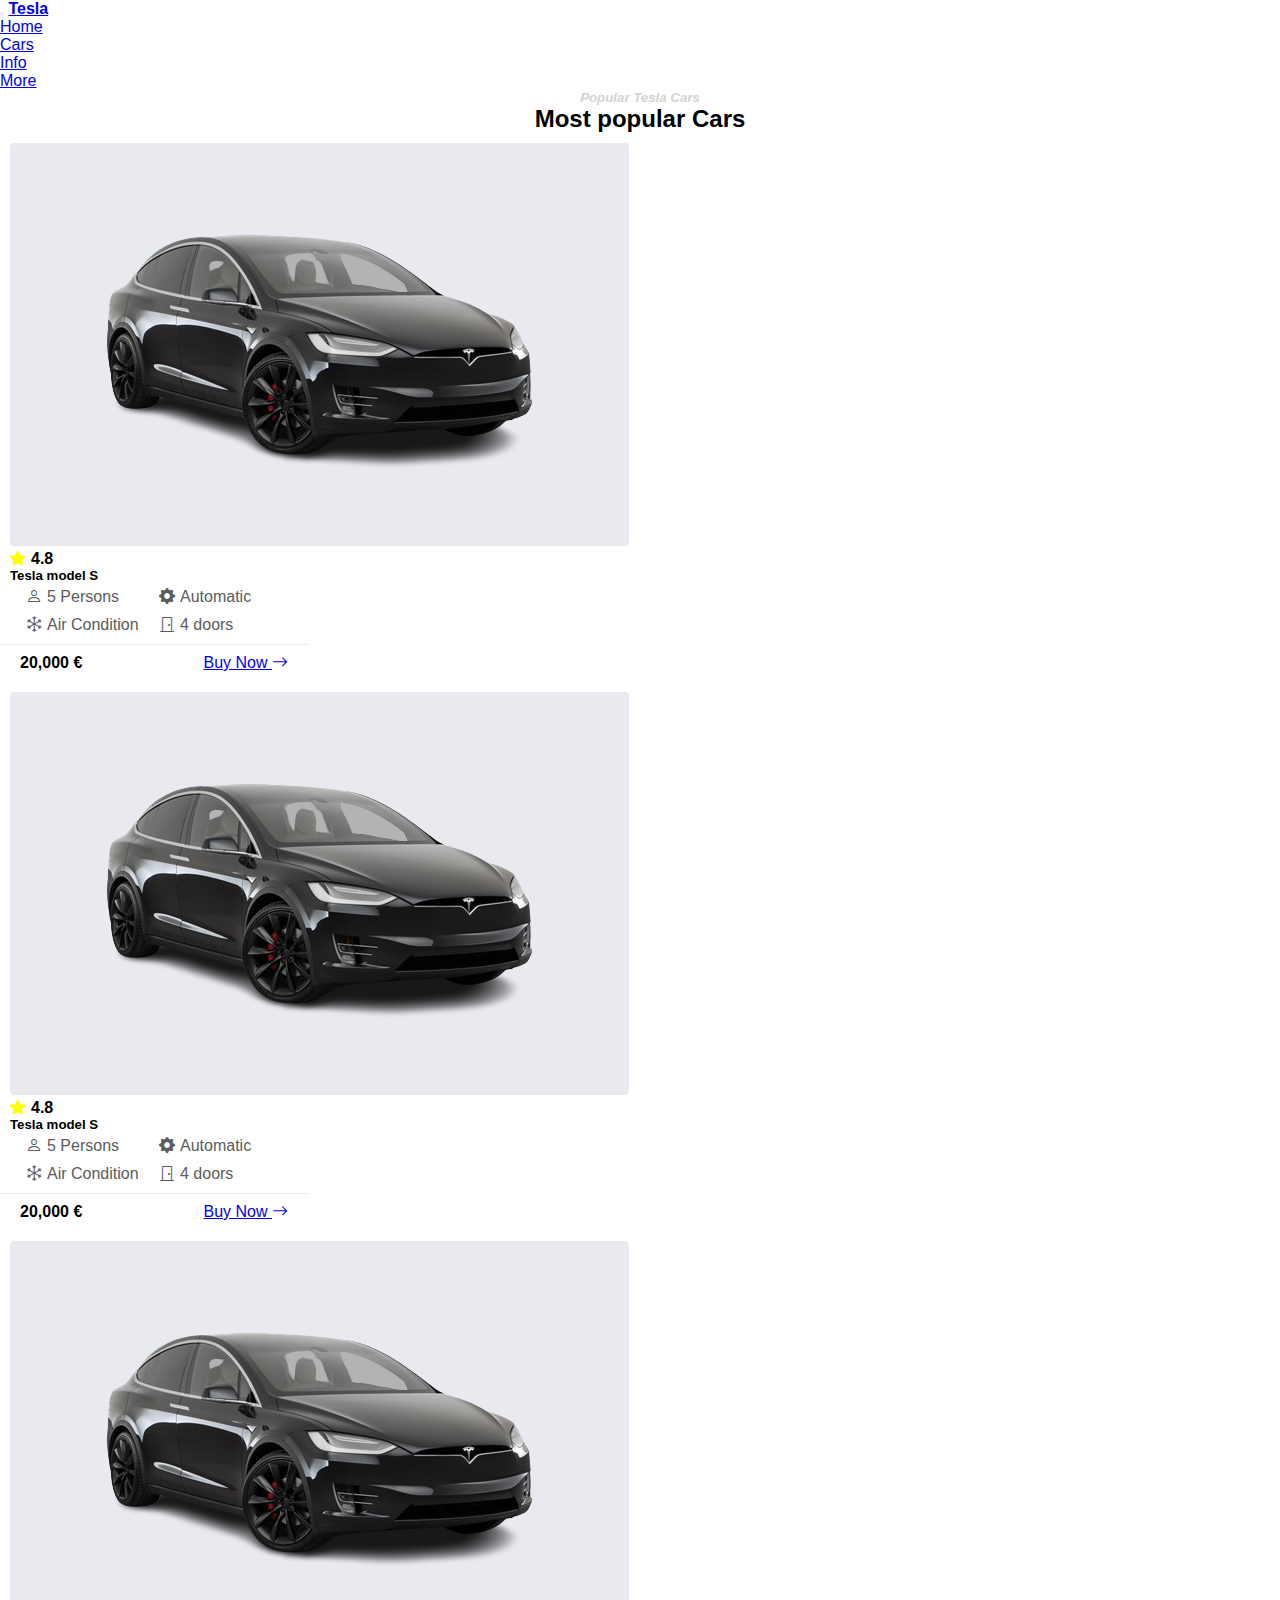
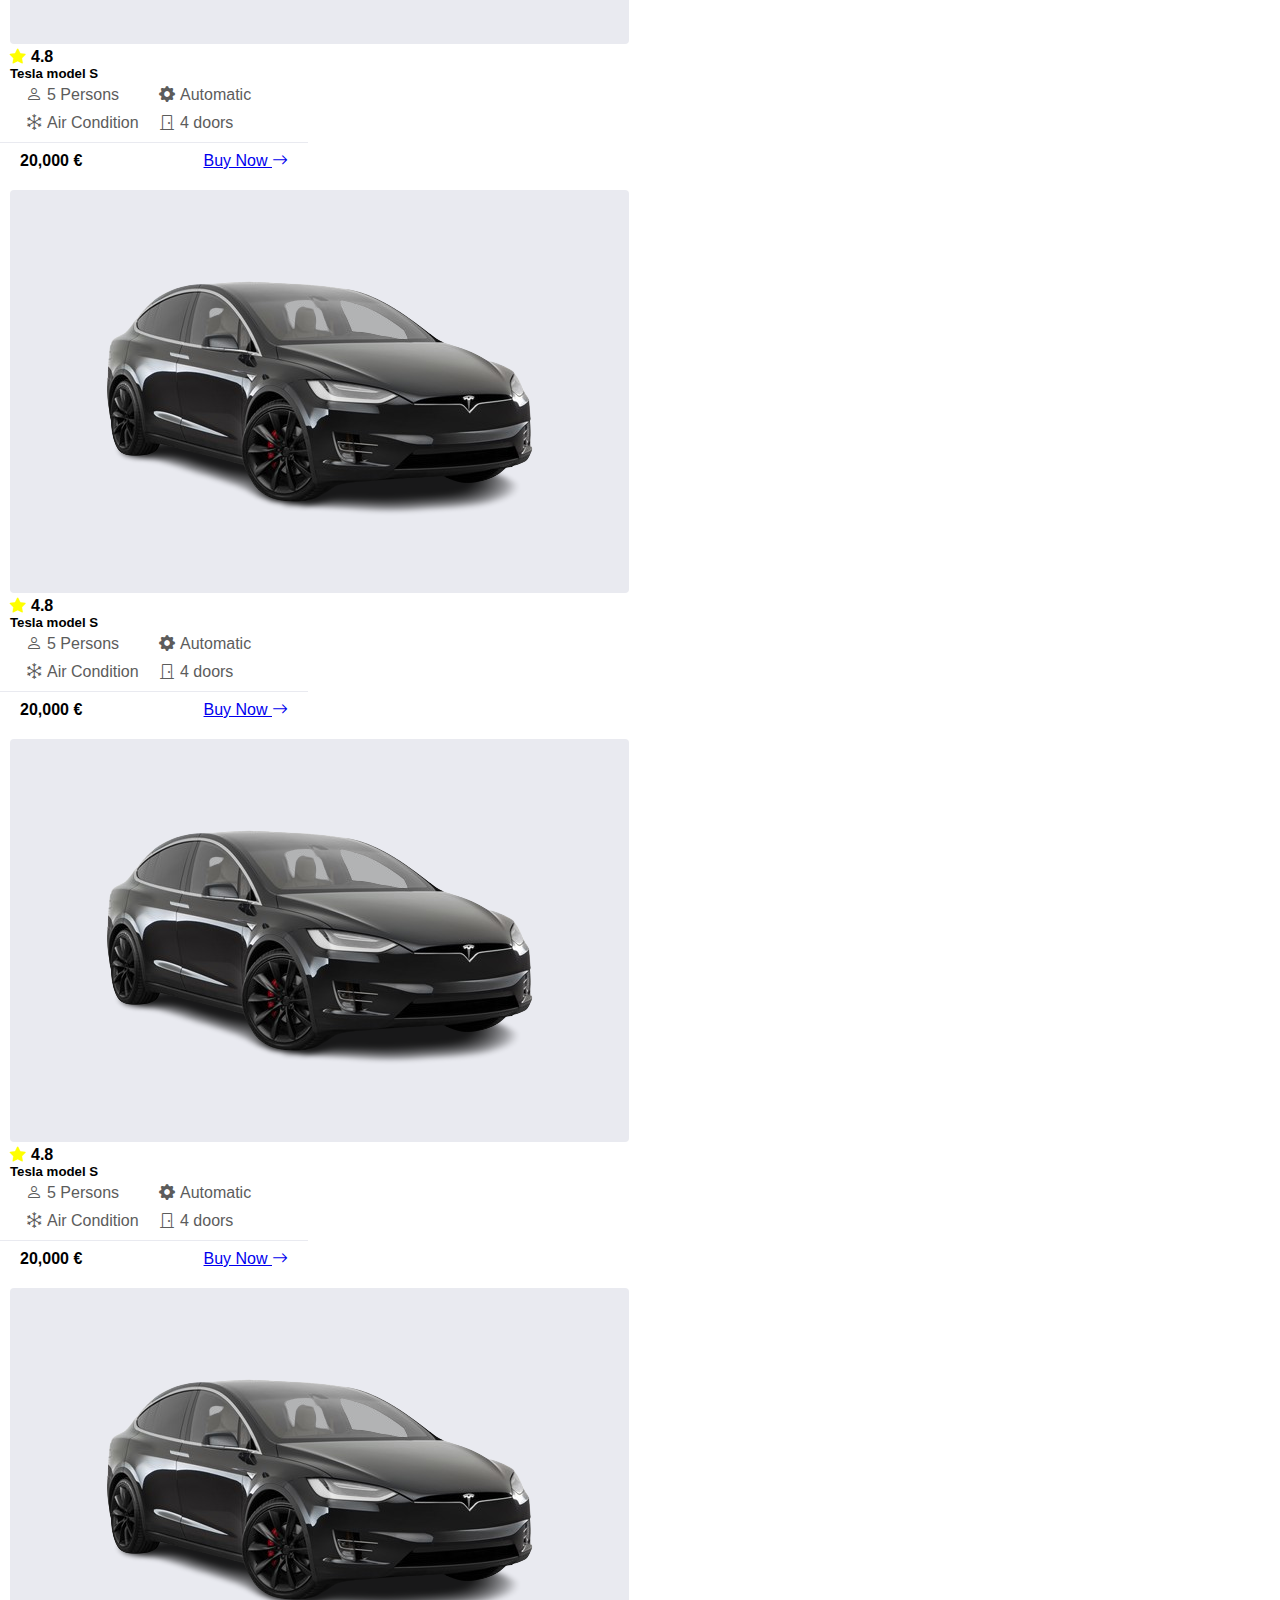
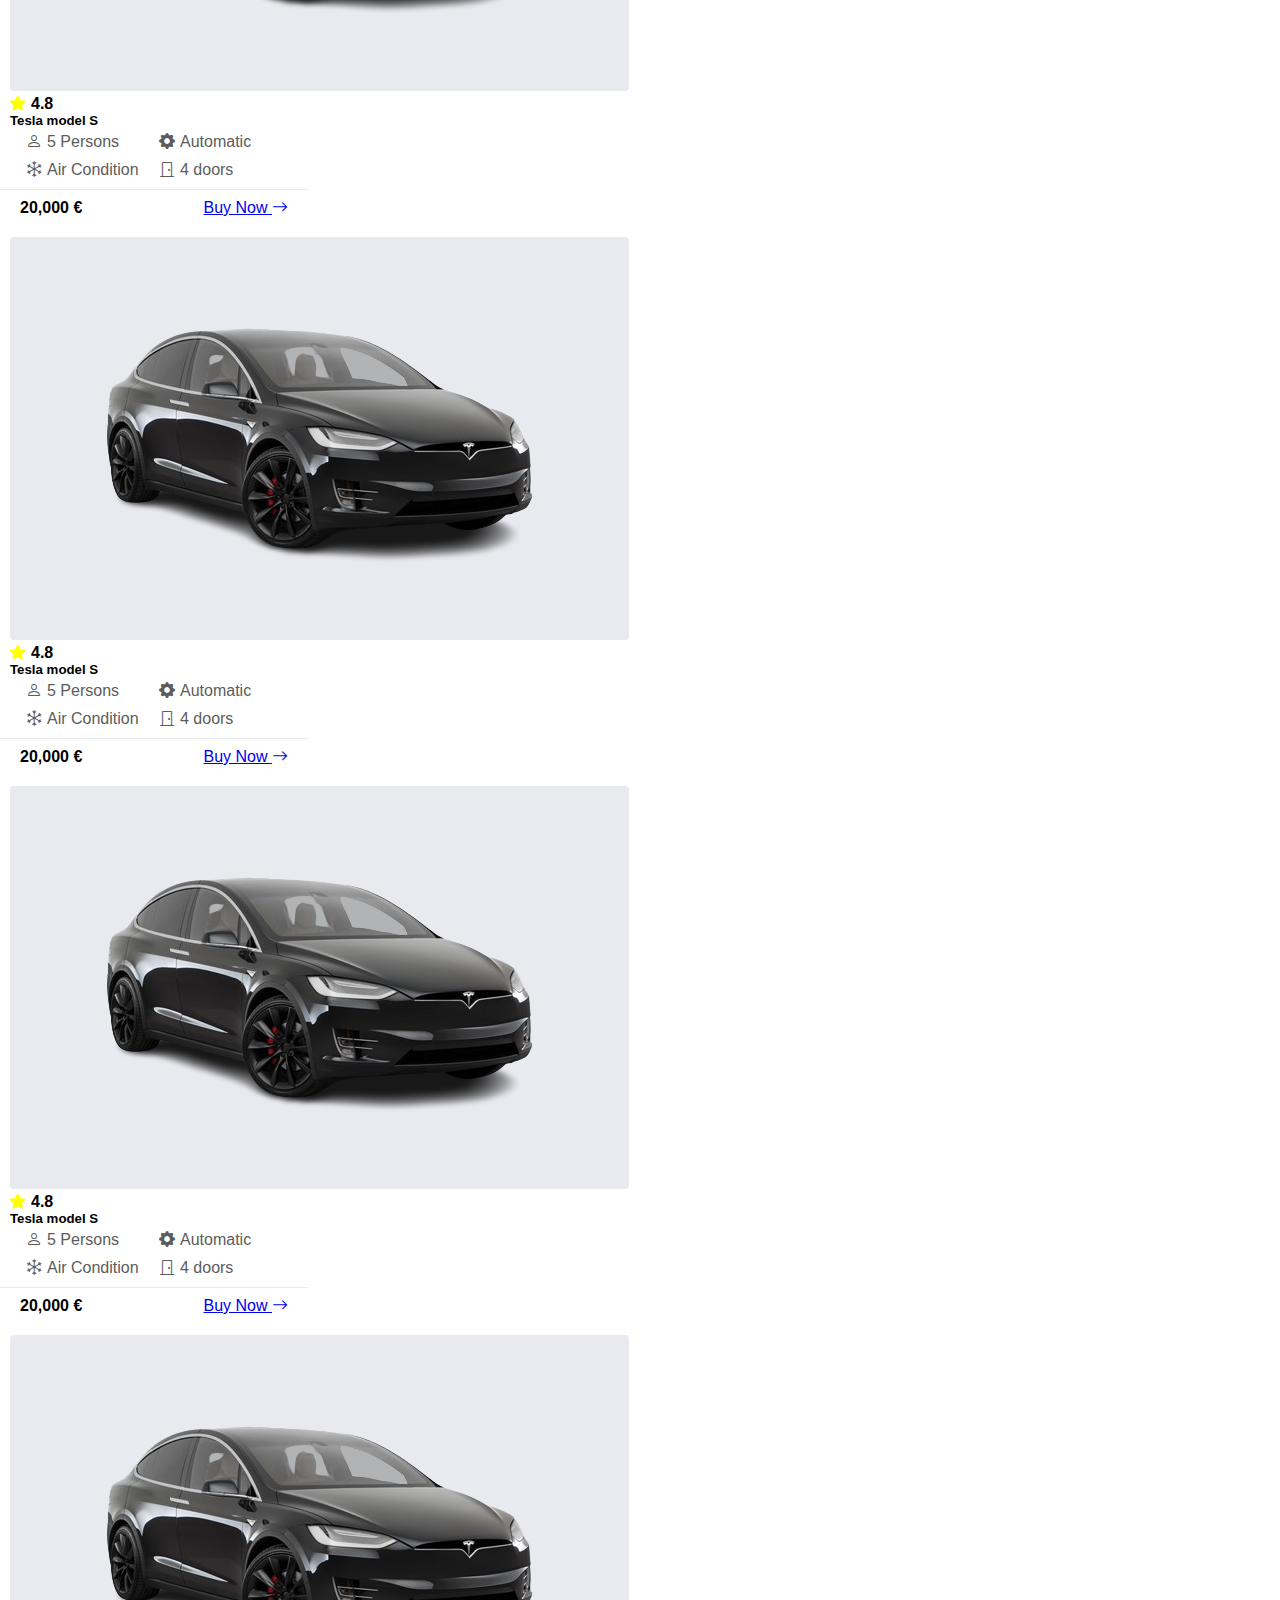
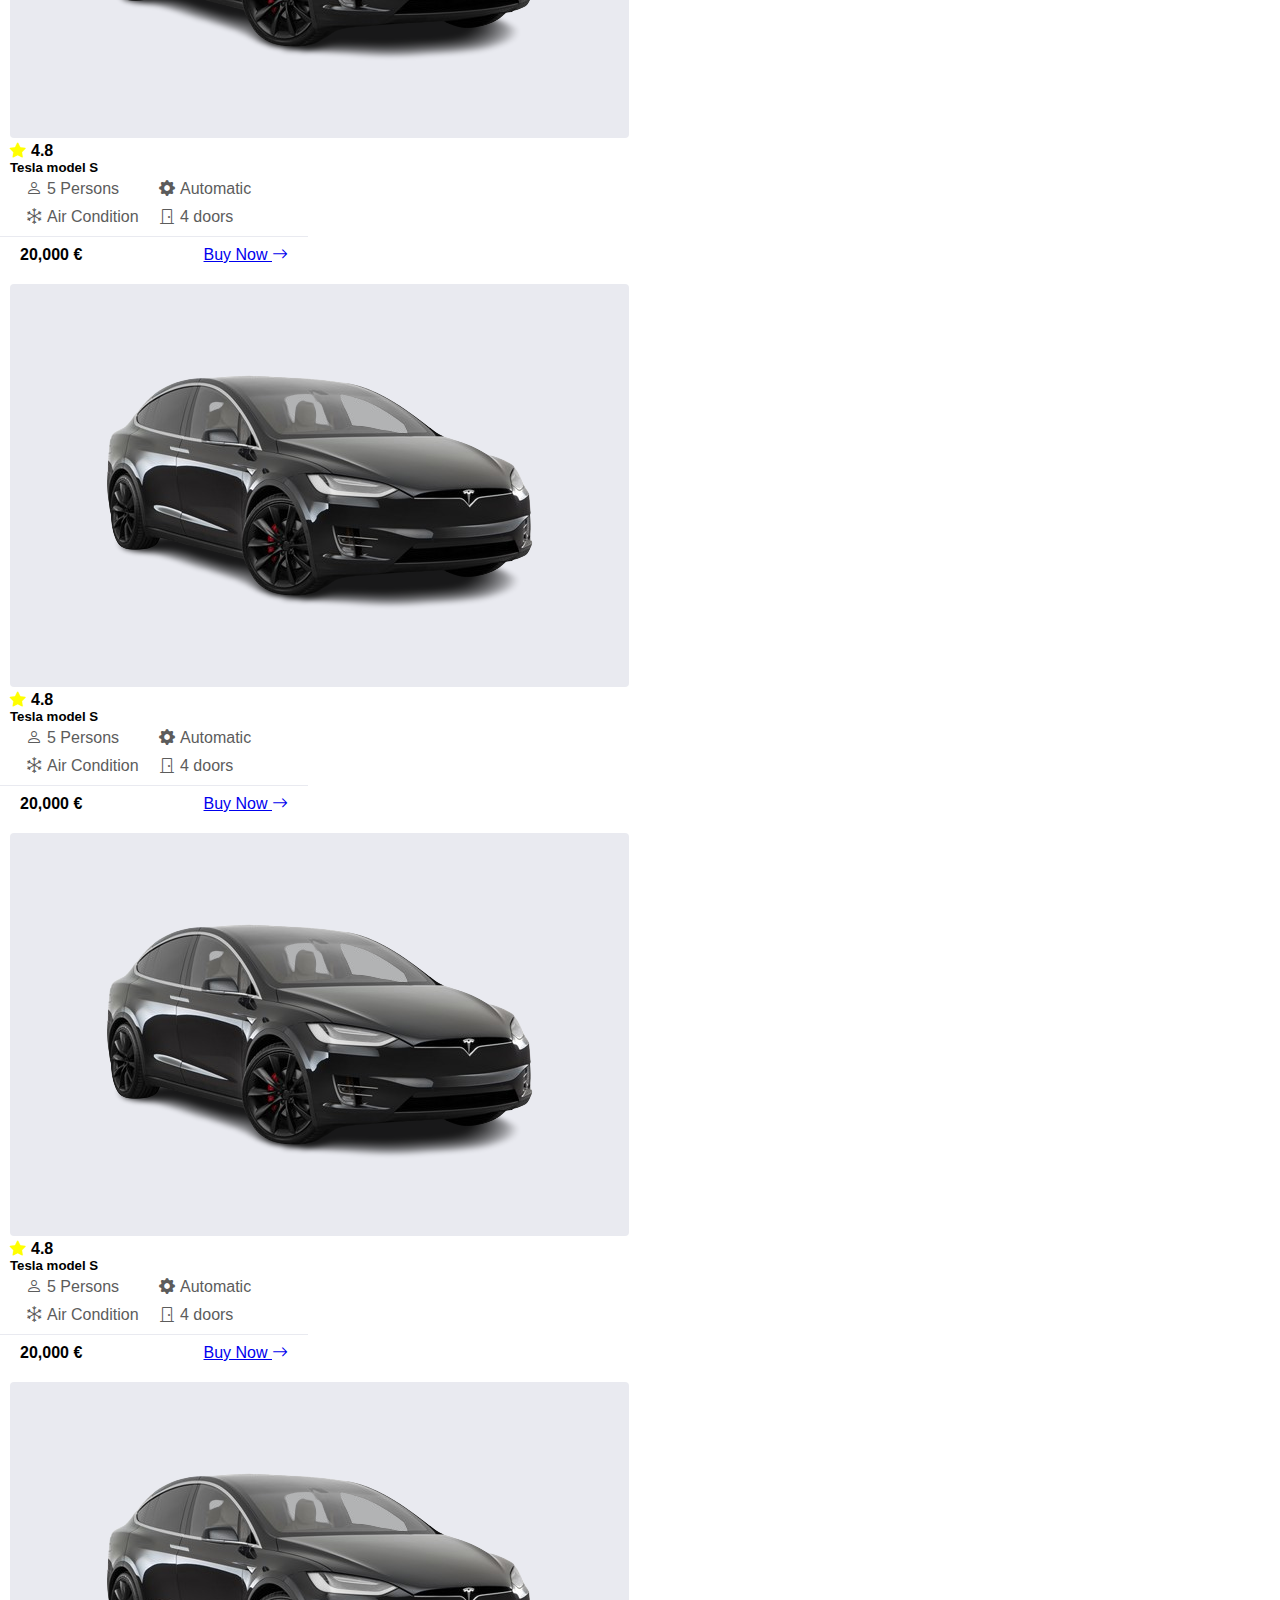
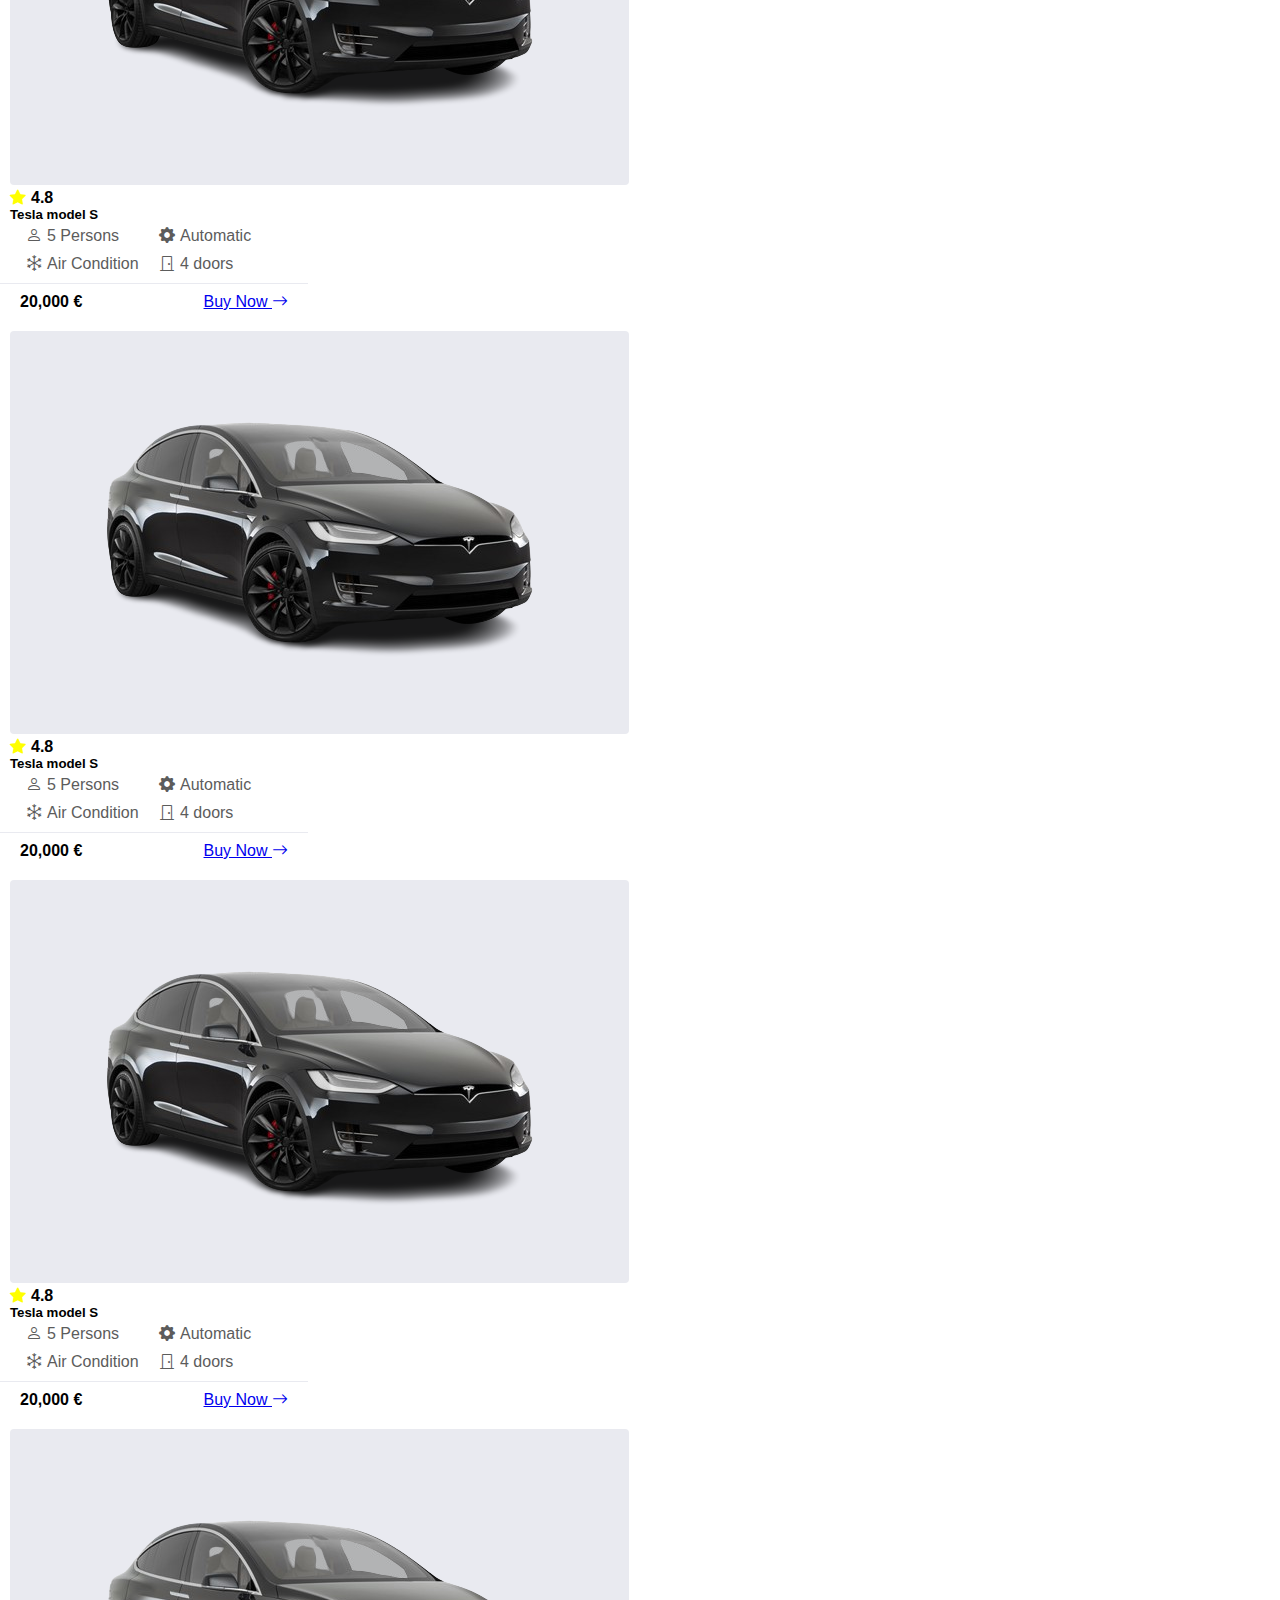
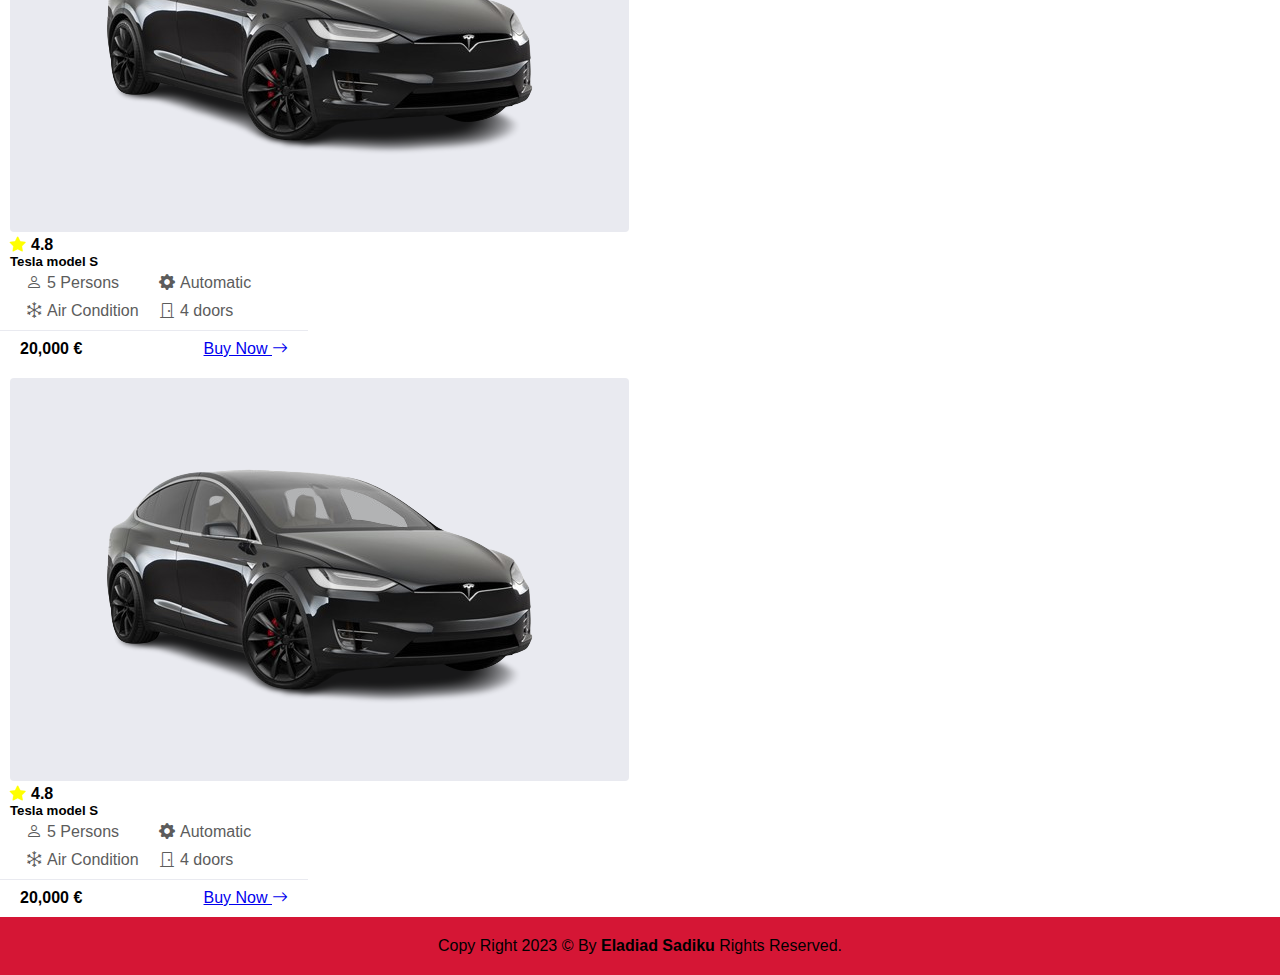
<file: car-list.html>
<!DOCTYPE html>
<html lang="en">

<head>
    <meta charset="UTF-8">
    <meta name="viewport" content="width=device-width, initial-scale=1.0">
    <title>Showcase Car | Eladiad Sadiku</title>
    <link rel="stylesheet" href="./css/variable.css">

    <link href="https://cdn.jsdelivr.net/npm/bootstrap@5.3.2/dist/css/bootstrap.min.css" rel="stylesheet"
        integrity="sha384-T3c6CoIi6uLrA9TneNEoa7RxnatzjcDSCmG1MXxSR1GAsXEV/Dwwykc2MPK8M2HN" crossorigin="anonymous">
    <link href="https://cdn.jsdelivr.net/npm/bootstrap-icons/font/bootstrap-icons.css" rel="stylesheet">
    <link rel="stylesheet" href="./css/main.css">
</head>

<body>
    <nav class="navbar navbar-expand-lg bg-body-tertiary">
        <div class="container-fluid">
            <button class="navbar-toggler" type="button" data-bs-toggle="collapse" data-bs-target="#navbarTogglerDemo03"
                aria-controls="navbarTogglerDemo03" aria-expanded="false" aria-label="Toggle navigation">
                <span class="navbar-toggler-icon"></span>
            </button>
            <a class="navbar-brand" href="index.html#home"><b>Tesla</b></a>
            <div class="collapse navbar-collapse" id="navbarTogglerDemo03">
                <ul class="navbar-nav me-auto mb-2 mb-lg-0">
                    <li class="nav-item">
                        <a class="nav-link active" aria-current="page" href="index.html#home">Home</a>
                    </li>
                    <li class="nav-item">
                        <a class="nav-link active" aria-current="page" href="index.html#car-logos">Cars</a>
                    </li>
                    <li class="nav-item">
                        <a class="nav-link active" aria-current="page" href="index.html#info">Info</a>
                    </li>
                    <li class="nav-item">
                        <a class="nav-link active" aria-current="page" href="index.html#more">More</a>
                    </li>
                </ul>
            </div>
        </div>
    </nav>

    <div class="container mt-5">
        <div class="more-title mb-5">
            <h5 class="c-gray"><i>Popular Tesla Cars</i></h5>
            <h2>Most popular <b>Cars</b></h2>
        </div>

        
        <div class="row my-5">
            <div class="col-md-3">
                <div class="card" style="width: 18rem;">
                    <img src="./img/car2.png" class="card-img-top" alt="...">
                    <div class="card-body">
                        <span><i class="bi bi-star-fill star"></i> <b>4.8</b></span>
                        <h5 class="card-title"><b>Tesla model S</b></h5>
                    </div>
                    <ul class="more-list">
                        <li><i class="bi bi-person"></i>5 Persons</li>
                        <li><i class="bi bi-gear-fill"></i>Automatic</li>
                        <li><i class="bi bi-snow"></i>Air Condition</li>
                        <li><i class="bi bi-door-closed"></i>4 doors</li>
                    </ul>
                    <div class="card-footer">
                        <p><b>20,000 €</b></p>
                        <a href="#" class="card-link">Buy Now <i class="bi bi-arrow-right"></i></a>
                    </div>
                </div>
            </div>
            <div class="col-md-3">
                <div class="card" style="width: 18rem;">
                    <img src="./img/car2.png" class="card-img-top" alt="...">
                    <div class="card-body">
                        <span><i class="bi bi-star-fill star"></i> <b>4.8</b></span>
                        <h5 class="card-title"><b>Tesla model S</b></h5>
                    </div>
                    <ul class="more-list">
                        <li><i class="bi bi-person"></i>5 Persons</li>
                        <li><i class="bi bi-gear-fill"></i>Automatic</li>
                        <li><i class="bi bi-snow"></i>Air Condition</li>
                        <li><i class="bi bi-door-closed"></i>4 doors</li>
                    </ul>
                    <div class="card-footer">
                        <p><b>20,000 €</b></p>
                        <a href="#" class="card-link">Buy Now <i class="bi bi-arrow-right"></i></a>
                    </div>
                </div>
            </div>
            <div class="col-md-3">
                <div class="card" style="width: 18rem;">
                    <img src="./img/car2.png" class="card-img-top" alt="...">
                    <div class="card-body">
                        <span><i class="bi bi-star-fill star"></i> <b>4.8</b></span>
                        <h5 class="card-title"><b>Tesla model S</b></h5>
                    </div>
                    <ul class="more-list">
                        <li><i class="bi bi-person"></i>5 Persons</li>
                        <li><i class="bi bi-gear-fill"></i>Automatic</li>
                        <li><i class="bi bi-snow"></i>Air Condition</li>
                        <li><i class="bi bi-door-closed"></i>4 doors</li>
                    </ul>
                    <div class="card-footer">
                        <p><b>20,000 €</b></p>
                        <a href="#" class="card-link">Buy Now <i class="bi bi-arrow-right"></i></a>
                    </div>
                </div>
            </div>
            <div class="col-md-3">
                <div class="card" style="width: 18rem;">
                    <img src="./img/car2.png" class="card-img-top" alt="...">
                    <div class="card-body">
                        <span><i class="bi bi-star-fill star"></i> <b>4.8</b></span>
                        <h5 class="card-title"><b>Tesla model S</b></h5>
                    </div>
                    <ul class="more-list">
                        <li><i class="bi bi-person"></i>5 Persons</li>
                        <li><i class="bi bi-gear-fill"></i>Automatic</li>
                        <li><i class="bi bi-snow"></i>Air Condition</li>
                        <li><i class="bi bi-door-closed"></i>4 doors</li>
                    </ul>
                    <div class="card-footer">
                        <p><b>20,000 €</b></p>
                        <a href="#" class="card-link">Buy Now <i class="bi bi-arrow-right"></i></a>
                    </div>
                </div>
            </div>
        </div>
        <div class="row my-5">
            <div class="col-md-3">
                <div class="card" style="width: 18rem;">
                    <img src="./img/car2.png" class="card-img-top" alt="...">
                    <div class="card-body">
                        <span><i class="bi bi-star-fill star"></i> <b>4.8</b></span>
                        <h5 class="card-title"><b>Tesla model S</b></h5>
                    </div>
                    <ul class="more-list">
                        <li><i class="bi bi-person"></i>5 Persons</li>
                        <li><i class="bi bi-gear-fill"></i>Automatic</li>
                        <li><i class="bi bi-snow"></i>Air Condition</li>
                        <li><i class="bi bi-door-closed"></i>4 doors</li>
                    </ul>
                    <div class="card-footer">
                        <p><b>20,000 €</b></p>
                        <a href="#" class="card-link">Buy Now <i class="bi bi-arrow-right"></i></a>
                    </div>
                </div>
            </div>
            <div class="col-md-3">
                <div class="card" style="width: 18rem;">
                    <img src="./img/car2.png" class="card-img-top" alt="...">
                    <div class="card-body">
                        <span><i class="bi bi-star-fill star"></i> <b>4.8</b></span>
                        <h5 class="card-title"><b>Tesla model S</b></h5>
                    </div>
                    <ul class="more-list">
                        <li><i class="bi bi-person"></i>5 Persons</li>
                        <li><i class="bi bi-gear-fill"></i>Automatic</li>
                        <li><i class="bi bi-snow"></i>Air Condition</li>
                        <li><i class="bi bi-door-closed"></i>4 doors</li>
                    </ul>
                    <div class="card-footer">
                        <p><b>20,000 €</b></p>
                        <a href="#" class="card-link">Buy Now <i class="bi bi-arrow-right"></i></a>
                    </div>
                </div>
            </div>
            <div class="col-md-3">
                <div class="card" style="width: 18rem;">
                    <img src="./img/car2.png" class="card-img-top" alt="...">
                    <div class="card-body">
                        <span><i class="bi bi-star-fill star"></i> <b>4.8</b></span>
                        <h5 class="card-title"><b>Tesla model S</b></h5>
                    </div>
                    <ul class="more-list">
                        <li><i class="bi bi-person"></i>5 Persons</li>
                        <li><i class="bi bi-gear-fill"></i>Automatic</li>
                        <li><i class="bi bi-snow"></i>Air Condition</li>
                        <li><i class="bi bi-door-closed"></i>4 doors</li>
                    </ul>
                    <div class="card-footer">
                        <p><b>20,000 €</b></p>
                        <a href="#" class="card-link">Buy Now <i class="bi bi-arrow-right"></i></a>
                    </div>
                </div>
            </div>
            <div class="col-md-3">
                <div class="card" style="width: 18rem;">
                    <img src="./img/car2.png" class="card-img-top" alt="...">
                    <div class="card-body">
                        <span><i class="bi bi-star-fill star"></i> <b>4.8</b></span>
                        <h5 class="card-title"><b>Tesla model S</b></h5>
                    </div>
                    <ul class="more-list">
                        <li><i class="bi bi-person"></i>5 Persons</li>
                        <li><i class="bi bi-gear-fill"></i>Automatic</li>
                        <li><i class="bi bi-snow"></i>Air Condition</li>
                        <li><i class="bi bi-door-closed"></i>4 doors</li>
                    </ul>
                    <div class="card-footer">
                        <p><b>20,000 €</b></p>
                        <a href="#" class="card-link">Buy Now <i class="bi bi-arrow-right"></i></a>
                    </div>
                </div>
            </div>
        </div>
        <div class="row my-5">
            <div class="col-md-3">
                <div class="card" style="width: 18rem;">
                    <img src="./img/car2.png" class="card-img-top" alt="...">
                    <div class="card-body">
                        <span><i class="bi bi-star-fill star"></i> <b>4.8</b></span>
                        <h5 class="card-title"><b>Tesla model S</b></h5>
                    </div>
                    <ul class="more-list">
                        <li><i class="bi bi-person"></i>5 Persons</li>
                        <li><i class="bi bi-gear-fill"></i>Automatic</li>
                        <li><i class="bi bi-snow"></i>Air Condition</li>
                        <li><i class="bi bi-door-closed"></i>4 doors</li>
                    </ul>
                    <div class="card-footer">
                        <p><b>20,000 €</b></p>
                        <a href="#" class="card-link">Buy Now <i class="bi bi-arrow-right"></i></a>
                    </div>
                </div>
            </div>
            <div class="col-md-3">
                <div class="card" style="width: 18rem;">
                    <img src="./img/car2.png" class="card-img-top" alt="...">
                    <div class="card-body">
                        <span><i class="bi bi-star-fill star"></i> <b>4.8</b></span>
                        <h5 class="card-title"><b>Tesla model S</b></h5>
                    </div>
                    <ul class="more-list">
                        <li><i class="bi bi-person"></i>5 Persons</li>
                        <li><i class="bi bi-gear-fill"></i>Automatic</li>
                        <li><i class="bi bi-snow"></i>Air Condition</li>
                        <li><i class="bi bi-door-closed"></i>4 doors</li>
                    </ul>
                    <div class="card-footer">
                        <p><b>20,000 €</b></p>
                        <a href="#" class="card-link">Buy Now <i class="bi bi-arrow-right"></i></a>
                    </div>
                </div>
            </div>
            <div class="col-md-3">
                <div class="card" style="width: 18rem;">
                    <img src="./img/car2.png" class="card-img-top" alt="...">
                    <div class="card-body">
                        <span><i class="bi bi-star-fill star"></i> <b>4.8</b></span>
                        <h5 class="card-title"><b>Tesla model S</b></h5>
                    </div>
                    <ul class="more-list">
                        <li><i class="bi bi-person"></i>5 Persons</li>
                        <li><i class="bi bi-gear-fill"></i>Automatic</li>
                        <li><i class="bi bi-snow"></i>Air Condition</li>
                        <li><i class="bi bi-door-closed"></i>4 doors</li>
                    </ul>
                    <div class="card-footer">
                        <p><b>20,000 €</b></p>
                        <a href="#" class="card-link">Buy Now <i class="bi bi-arrow-right"></i></a>
                    </div>
                </div>
            </div>
            <div class="col-md-3">
                <div class="card" style="width: 18rem;">
                    <img src="./img/car2.png" class="card-img-top" alt="...">
                    <div class="card-body">
                        <span><i class="bi bi-star-fill star"></i> <b>4.8</b></span>
                        <h5 class="card-title"><b>Tesla model S</b></h5>
                    </div>
                    <ul class="more-list">
                        <li><i class="bi bi-person"></i>5 Persons</li>
                        <li><i class="bi bi-gear-fill"></i>Automatic</li>
                        <li><i class="bi bi-snow"></i>Air Condition</li>
                        <li><i class="bi bi-door-closed"></i>4 doors</li>
                    </ul>
                    <div class="card-footer">
                        <p><b>20,000 €</b></p>
                        <a href="#" class="card-link">Buy Now <i class="bi bi-arrow-right"></i></a>
                    </div>
                </div>
            </div>
        </div>
        <div class="row my-5">
            <div class="col-md-3">
                <div class="card" style="width: 18rem;">
                    <img src="./img/car2.png" class="card-img-top" alt="...">
                    <div class="card-body">
                        <span><i class="bi bi-star-fill star"></i> <b>4.8</b></span>
                        <h5 class="card-title"><b>Tesla model S</b></h5>
                    </div>
                    <ul class="more-list">
                        <li><i class="bi bi-person"></i>5 Persons</li>
                        <li><i class="bi bi-gear-fill"></i>Automatic</li>
                        <li><i class="bi bi-snow"></i>Air Condition</li>
                        <li><i class="bi bi-door-closed"></i>4 doors</li>
                    </ul>
                    <div class="card-footer">
                        <p><b>20,000 €</b></p>
                        <a href="#" class="card-link">Buy Now <i class="bi bi-arrow-right"></i></a>
                    </div>
                </div>
            </div>
            <div class="col-md-3">
                <div class="card" style="width: 18rem;">
                    <img src="./img/car2.png" class="card-img-top" alt="...">
                    <div class="card-body">
                        <span><i class="bi bi-star-fill star"></i> <b>4.8</b></span>
                        <h5 class="card-title"><b>Tesla model S</b></h5>
                    </div>
                    <ul class="more-list">
                        <li><i class="bi bi-person"></i>5 Persons</li>
                        <li><i class="bi bi-gear-fill"></i>Automatic</li>
                        <li><i class="bi bi-snow"></i>Air Condition</li>
                        <li><i class="bi bi-door-closed"></i>4 doors</li>
                    </ul>
                    <div class="card-footer">
                        <p><b>20,000 €</b></p>
                        <a href="#" class="card-link">Buy Now <i class="bi bi-arrow-right"></i></a>
                    </div>
                </div>
            </div>
            <div class="col-md-3">
                <div class="card" style="width: 18rem;">
                    <img src="./img/car2.png" class="card-img-top" alt="...">
                    <div class="card-body">
                        <span><i class="bi bi-star-fill star"></i> <b>4.8</b></span>
                        <h5 class="card-title"><b>Tesla model S</b></h5>
                    </div>
                    <ul class="more-list">
                        <li><i class="bi bi-person"></i>5 Persons</li>
                        <li><i class="bi bi-gear-fill"></i>Automatic</li>
                        <li><i class="bi bi-snow"></i>Air Condition</li>
                        <li><i class="bi bi-door-closed"></i>4 doors</li>
                    </ul>
                    <div class="card-footer">
                        <p><b>20,000 €</b></p>
                        <a href="#" class="card-link">Buy Now <i class="bi bi-arrow-right"></i></a>
                    </div>
                </div>
            </div>
            <div class="col-md-3">
                <div class="card" style="width: 18rem;">
                    <img src="./img/car2.png" class="card-img-top" alt="...">
                    <div class="card-body">
                        <span><i class="bi bi-star-fill star"></i> <b>4.8</b></span>
                        <h5 class="card-title"><b>Tesla model S</b></h5>
                    </div>
                    <ul class="more-list">
                        <li><i class="bi bi-person"></i>5 Persons</li>
                        <li><i class="bi bi-gear-fill"></i>Automatic</li>
                        <li><i class="bi bi-snow"></i>Air Condition</li>
                        <li><i class="bi bi-door-closed"></i>4 doors</li>
                    </ul>
                    <div class="card-footer">
                        <p><b>20,000 €</b></p>
                        <a href="#" class="card-link">Buy Now <i class="bi bi-arrow-right"></i></a>
                    </div>
                </div>
            </div>
        </div>
    </div>

    <footer>
        <p>Copy Right 2023 &copy; By <b>Eladiad Sadiku</b> Rights Reserved.</p>
    </footer>


    <script src="https://cdn.jsdelivr.net/npm/bootstrap@5.3.2/dist/js/bootstrap.bundle.min.js"
        integrity="sha384-C6RzsynM9kWDrMNeT87bh95OGNyZPhcTNXj1NW7RuBCsyN/o0jlpcV8Qyq46cDfL"
        crossorigin="anonymous"></script>
</body>

</html>
</file>
<file: css/variable.css>
:root {
  /* Font colors */
  --color-white: #ffffff;
  --color-black: #333333;
  --color-primary: #D51635;
  --color-primary-dark: #B2122F;
  --color-grey: #5c5c5c;

  /* Background colors */
  --bg-white: #ffffff;
  --bg-black: #333333;
  --bg-primary: #D51635;
  --bg-primary-dark: #B2122F;
  --bg-grey: #5c5c5c;
  --bg-grey-light: #e9eaf0;
  --bg-drop-shadow: rgba(58, 58, 58, 0.2);
}
</file>
<file: css/main.css>
* {
  margin: 0;
  padding: 0;
}

body {
  background-color: var(--bg-white);
  overflow-x: hidden;
  font-family: Arial, Helvetica, sans-serif;
}

.navbar .navbar-collapse {
  flex-grow: initial;
}

#home {
  height: 100vh;
  display: flex;
  justify-content: center;
  align-items: center;
  position: relative;
}

#home .home-overlay {
  width: 450px;
  height: 450px;
  background-color: var(--bg-primary);
  border-radius: 50px;
  position: absolute;
  right: 50px;
  top: 50%;
  transform: scale(1) translate(-50px, -50%) rotate(45deg);
  z-index: -1;
  animation: moveBox 2s ease-out;
}

@keyframes moveBox {
  0% {
    top: 0%;
    transform: scale(0) translate(-50px, -50%) rotate(-80deg);
  }

  30% {
    top: 50%;
    transform: scale(0) translate(-50px, -50%) rotate(0deg);
  }

  100% {
    top: 50%;
    transform: scale(1) translate(-50px, -50%) rotate(45deg);
  }
}

#home h1 {
}

#home h1 b {
  color: var(--color-primary);
  position: relative;
}

#home h1 b.home-overlay--b {
  background-color: var(--bg-white);
  padding: 10px;
  border-radius: 4px;
}

#home h1 b::after {
  content: "";
  height: 1px;
  width: 100%;
  background-color: var(--bg-primary);
  position: absolute;
  top: 100%;
  left: 0;
}

#home p {
  color: var(--color-grey);
}

#home .home-img {
  padding: 10px;
  width: 100%;
  height: 100%;
  animation: carMove 2s ease-in-out;
}

@keyframes carMove {
  0% {
    transform: translateX(1000px);
  }

  100% {
    transform: translateX(0);
  }
}

#car-logos {
  padding: 50px 0;
  background-color: var(--bg-primary);
}

#car-logos .car-logo {
  width: 100%;
  transition: transform 0.2s ease, filter 0.2s ease;
}

#car-logos img.car-logo:hover {
  transform: scale(1.1);
  filter: drop-shadow(2mm -3mm 1mm var(--bg-primary-dark));
}

#car-logos h3 {
  color: var(--color-white);
  text-transform: uppercase;
}

#car-card-3 {
  padding: 50px 0;
  background-color: var(--bg-primary);
}

.cc3 {
  display: flex;
  justify-content: center;
  align-items: center;
  flex-direction: column;
}

.cc3 .cc3-text {
  text-align: center;
}

.cc3 .cc3-text h4 {
  text-transform: uppercase;
}

.cc3 .cc3-cards {
  /* display: grid; */
  /* grid-template-columns: repeat(3, 1fr); */
  /* gap: 100px; */
  padding: 50px 0;
}

.cc3 .cc3-cards .cc3-cards-item {
  display: flex;
  justify-content: center;
  align-items: center;
  flex-direction: column;
  padding: 20px;
  gap: 20px;
}

.cc3 .cc3-cards .cc3-cards-item .cc3-cards-item-icon {
  width: 100px;
  height: 100px;
  background-color: var(--bg-white);
  border-radius: 20px;
  box-shadow: var(--bs-box-shadow);
  transition: transform 500ms;
  display: flex;
  justify-content: center;
  align-items: center;
}

.cc3 .cc3-cards .cc3-cards-item .cc3-cards-item-icon i {
  font-size: 40px;
}

.cc3 .cc3-cards .cc3-cards-item .cc3-cards-item-text {
  text-align: center;
}

.cc3 .cc3-cards .cc3-cards-item .cc3-cards-item-text p {
  margin: 0;
}

.cc3 .cc3-cards .cc3-cards-item .cc3-cards-item-text p:first-child {
  font-size: 20px;
  color: var(--color-black);
  text-transform: capitalize;
}

.cc3 .cc3-cards .cc3-cards-item .cc3-cards-item-text p:last-child {
  color: var(--color-gray);
}

.cc3 .cc3-cards .cc3-cards-item--middle .cc3-cards-item-icon {
  transform: scale(1.2);
  background-color: var(--bg-primary-dark);
  margin-bottom: 20px;
}

.cc3 .cc3-cards .cc3-cards-item--middle .cc3-cards-item-icon i {
  color: var(--color-white);
}

.cc3 .cc3-cards .cc3-cards-item .cc3-cards-item-icon:hover {
  transform: scale(1.3);
}

.car-sepcification {
  background-color: var(--bg-white);
  padding: 50px 0;
}

.car-img {
  display: flex;
  justify-content: center;
  align-items: center;
  height: 100%;
  padding: 0 20px;
}

.car-img img {
  transform: scaleX(-1);
  width: 100%;
  filter: drop-shadow(2mm -3mm 1mm var(--bg-drop-shadow));
}

.car-title h1 {
  text-align: center;
  line-height: 1.2;
}

.car-list ul {
  margin: 0 0 0 30px;
}

.car-list ul li {
  list-style: none;
  padding: 10px;
  border-radius: 5px;
  transition: all 300ms;
}

.car-list ul li:nth-child(3n) {
  background-color: var(--bg-primary);
}

.car-list ul li:nth-child(3n) .c-gray {
  color: var(--color-white);
}

.car-list ul li:nth-child(3n) h5 {
  color: var(--color-white);
}

.car-list ul li:not(:last-child) {
  margin-bottom: 10px;
}

.c-gray {
  color: lightgray;
}

.car-list ul li:hover {
  background-color: var(--bg-primary);
  margin-left: -30px;
}

.car-list ul li:hover .c-gray {
  color: var(--color-white);
}

.more-title {
  text-align: center;
}

.card {
  padding: 10px;
}
.card-img-top {
  background-color: var(--bg-grey-light);
  border-radius: 4px;
}
.card-body {
  padding-bottom: 5px;
}
.card-body span {
  display: flex;
  align-items: center;
}
.card-body span i {
  margin-right: 5px;
}
.star {
  color: yellow;
}

#more {
  margin-bottom: 50px;
}

.more-list {
  display: grid;
  grid-template-columns: repeat(2, 1fr);
  grid-template-rows: repeat(2, auto);
  gap: 10px;
  list-style: none;
  margin: 0;
  padding: 0 16px 10px 16px;
}
.more-list li {
  color: var(--color-grey);
}
.more-list li i {
  margin-right: 5px;
}

.card-footer {
  display: flex;
  justify-content: space-between;
  align-items: center;
  border-top: none;
  background-color: initial;
  position: relative;
  padding: 10px 10px 0 10px;
}
.card-footer p {
  margin: 0;
}

.card-footer::before {
  content: "";
  position: absolute;
  width: calc(100% + 20px);
  height: 1px;
  background-color: var(--bg-grey-light);
  top: 0;
  left: -10px;
}

.more-btn {
  width: 100%;
  display: flex;
  justify-content: center;
  align-items: center;
}
.more-btn a {
  color: var(--color-white);
  text-decoration: none;
}

footer {
  background-color: var(--bg-primary);
  padding: 20px;
  display: flex;
  align-items: center;
  justify-content: center;
}

footer p {
  margin: 0;
}
</file>
